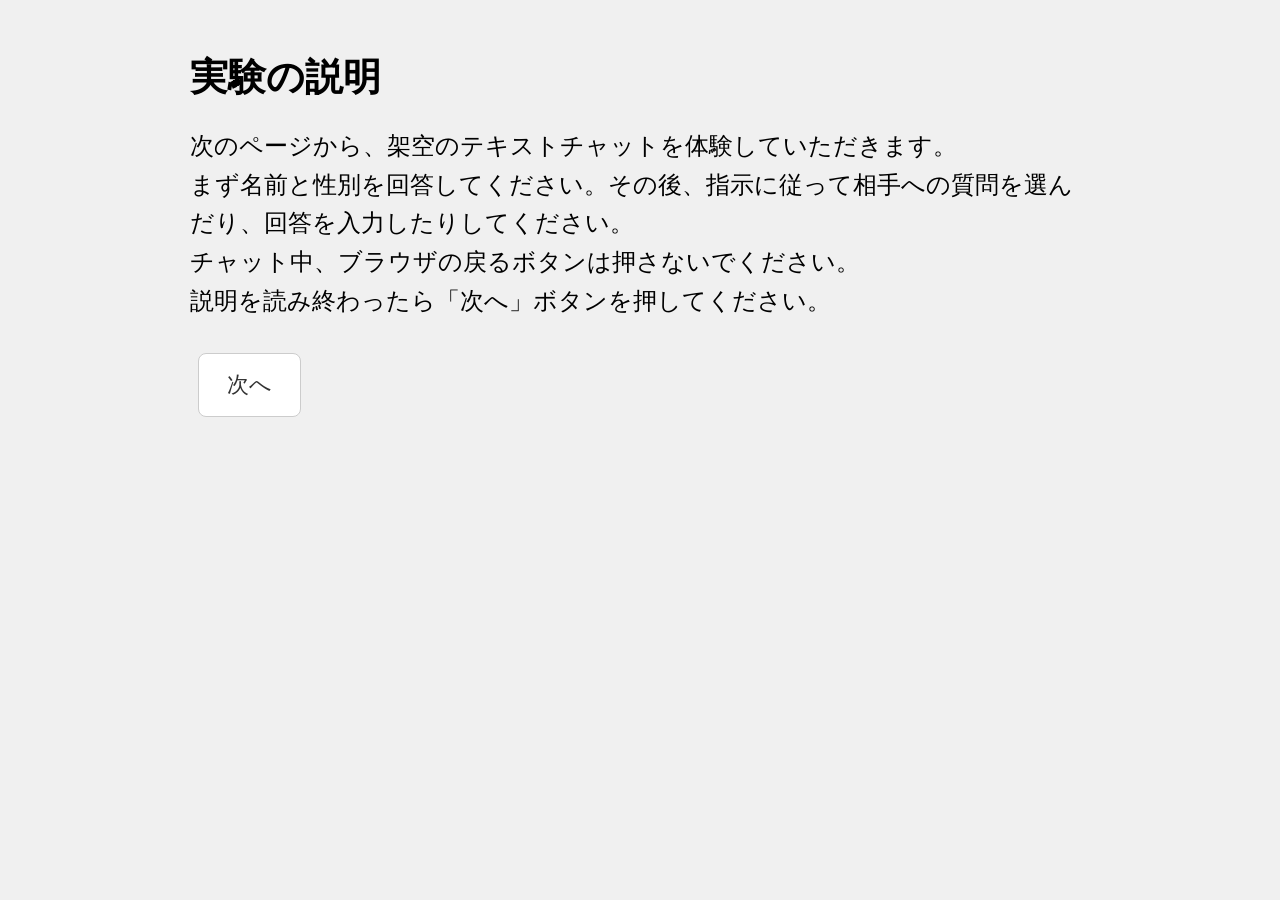
<file: index.html>
<!DOCTYPE html>
<html lang="ja">
<head>
<meta charset="UTF-8">
<meta name="viewport" content="width=device-width, initial-scale=1.0">
<link rel="stylesheet" href="chat.css">
<title>チャット実験</title>
</head>

<body>
<div class="container">

<div id="screen1" class="screen active">
<h2>実験の説明</h2>
<p>次のページから、架空のテキストチャットを体験していただきます。<br>
まず名前と性別を回答してください。その後、指示に従って相手への質問を選んだり、回答を入力したりしてください。<br>チャット中、ブラウザの戻るボタンは押さないでください。<br>説明を読み終わったら「次へ」ボタンを押してください。</p>
<button onclick="next(2)">次へ</button>
</div>

<div id="screen2" class="screen">
<h2>あなたの名前(ニックネーム可)と性別を回答してください。<br>準備ができたら下の「開始」ボタンを押してください。チャットがスタートします。</h2>

<label for="gender">名前(ニックネーム可)を入力してください</label><br><br>
<input id="name" placeholder="名前"><br><br>
  
<label for="gender">あなたの性別を回答してください</label><br><br>
<select id="gender">
<option value="male">男性</option>
<option value="female">女性</option>
<option value="other">その他</option>
</select><br><br>
<button onclick="startChat()">開始</button>
</div>

<div id="screen3" class="screen">

<div class="chat-box">
  <div id="chat"></div>
</div>

<div id="choices"></div>

<div class="input-area">
  <input id="input" placeholder="入力してください">
  <button onclick="sendInput()">送信</button>
</div>

</div>
<div id="screen5" class="screen">
<h2>追加チャットを行いますか？</h2>
<p>お互いが希望した場合、この後、同じ相手と追加チャットを行うことができます。<br>追加チャットを行いますか？</p>

<div id="choiceBlock">
<button onclick="selectFinal('行う')">行う</button>
<button onclick="selectFinal('別の日程なら行う')">別の日程なら行う</button>
<button onclick="selectFinal('行わない')">行わない</button>
</div>

<div id="resultBlock" style="display:none;">
<p id="partnerReply"></p>
<button onclick="goToForm()">次へ</button>
</div>
</div>

<div id="screen4" class="screen">
<h2>チャットは以上で終了です。<br>下の「質問フォームへ」ボタンを押し、フォームに回答してください</h2>
<p><a id="formLink" href="#">質問フォームへ</a></p>
</div>

</div>

<script>
let phase = 0;
let userName = "";
let partnerName = "";
let firstChoice = null;
let secondChoice = null;
let chatStartTime = null;
let chatEndTime = null;
let participantChoice = null;
let isFinal = false;
let questionsAnswered = { first: false, second: false };

const participantId = "P" + Date.now() + Math.floor(Math.random()*1000);

const conditionNumber =
  parseInt(participantId.replace("P","")) % 4;

let condition;

switch(conditionNumber){
  case 0:
    condition = {
      liking: "high",
      certainty: "certain"
    };
    break;

  case 1:
    condition = {
      liking: "high",
      certainty: "uncertain"
    };
    break;

  case 2:
    condition = {
      liking: "low",
      certainty: "certain"
    };
    break;

  case 3:
    condition = {
      liking: "low",
      certainty: "uncertain"
    };
    break;
}

function next(n){
  document.querySelectorAll('.screen').forEach(s=>s.classList.remove('active'));
  document.getElementById('screen'+n).classList.add('active');
}

function setInputMode(mode){
  const input = document.getElementById('input');
  input.disabled = (mode !== "free");
  input.placeholder = mode === "free" ? "入力してください" : "質問を選んでください";

  if(mode === "free"){
    addMsg("回答を入力してください。", "system");
  }else if(mode === "choice"){
    addMsg("質問を選んでください。", "system");
  }
}

function disableInput(){
  const input = document.getElementById('input');
  input.disabled = true;
  input.placeholder = "お待ちください";
}
  
function addMsg(text, cls){
  const div = document.createElement('div');
  div.className = 'msg ' + cls;
  div.innerText = text;

  document.getElementById('chat').appendChild(div);

  window.scrollTo({
    top: document.body.scrollHeight,
    behavior: "smooth"
  });
}

function showTyping(){

  const div = document.createElement('div');
  div.className = 'msg system typing';
  div.id = 'typing';

  div.innerText = `相手が入力しています...`;

  document.getElementById('chat').appendChild(div);

  div.scrollIntoView({
    behavior: "smooth",
    block: "end"
  });
}

function hideTyping(){
  const t = document.getElementById('typing');
  if(t) t.remove();
}
  
function partnerReply(text, callback = null){

  disableInput();
  showTyping();

  const delay = Math.min(
    3000,
    1000 + text.length * 40
  );

  setTimeout(()=>{

    hideTyping();

    addMsg(text,'partner');

    if(callback){
      callback();
    }

  },delay);
}

function startChat(){
  chatStartTime = new Date().toISOString();
  userName = document.getElementById('name').value;
  const gender = document.getElementById('gender').value;
  if(!userName){ alert("名前を入力してください"); return; }

  if(gender === "male") partnerName = "アヤ";
  else if(gender === "female") partnerName = "リョウ";
  else partnerName = Math.random() < 0.5 ? "アヤ" : "リョウ";

  next(3);
  disableInput();

  partnerReply(
    `こんにちは、${partnerName}です。`,
    ()=>{
      partnerReply(
        `${userName}さんですか？`,
        ()=> setInputMode("free")
      );
    }
  );
}

function sendInput(){
  const val = document.getElementById('input').value;
  if(!val) return;

  addMsg(val,'user');
  document.getElementById('input').value = "";
  
  if(isFinal){
    disableInput();
  }
  
  flow();
}

function flow(){
  if(phase === 0){
    partnerReply(
      "よろしくお願いします！",
      showChoices
    );
  }
  else if(phase === 1){
    partnerReply(
      "〇〇さんは？",
      ()=> setInputMode("free")
    );
  }
 else if(phase === 2){

  partnerReply(
    "いいですね",
    ()=>{
      disableInput();
      addMsg("相手が質問を選んでいます",'system');
  
      setTimeout(()=>{
  
        addMsg(
          "将来やってみたいことはありますか？",
          "partner"
        );
  
        setInputMode("free");
  
      },2500);
  
    }
  );
  }
  else if(phase === 3){

  partnerReply(
    "私は独立を考えています。まだ何もしていませんが…。",
    showChoices
  );

}
 
  else if(phase === 5){

  addMsg("チャットは後1ターンで終了です。",'system');
  addMsg("次がお互いに最後のメッセージとなります。",'system');

  const msg = condition.liking === 'high'
      ? '今日はありがとう。とても楽しかったのでまたお話したいです！'
      : '今日はありがとう。';

  partnerReply(
    msg,
    ()=>{
      setInputMode("free");
      isFinal = true;
    }
  );

}
 else if(isFinal){

   disableInput();
   addMsg("チャットを終了中。しばらくお待ちください。",'system');

  setTimeout(()=>{
    chatEndTime = new Date().toISOString();
    next(5);
  },4000);

}

  phase++;
}

function showChoices(){
  const div = document.getElementById('choices');
  div.innerHTML = '';
  setInputMode("choice");

  let options;
  if(!firstChoice){
    options = [
      {text:"休みの日は何をしていますか？", key:"weekend"},
      {text:"恋人にするならどんな人がいいですか？", key:"type"}
    ];
  }else{
    options = [
      {text: firstChoice === 'weekend' ? "恋人にするならどんな人がいいですか？" : "休みの日は何をしていますか？", 
       key: firstChoice === 'weekend' ? 'type' : 'weekend'}
    ];
  }

  options.forEach(opt=>{

    const btn = document.createElement('button');
    btn.innerText = opt.text;
  
    btn.onclick = ()=>{

      addMsg(opt.text,'user');
    
      div.innerHTML='';
    
      if(!firstChoice){
        firstChoice = opt.key;
        secondChoice = opt.key === 'weekend'
          ? 'type'
          : 'weekend';
      }
    
      partnerReply(
        getReply(opt.key),
        ()=>{
          setTimeout(()=>{
            partnerReply(
              `${userName}さんは？`,
              ()=> setInputMode("free")
            );
          },500);
        }
      );

  phase++;
};
  
    div.appendChild(btn);
  });
}

function getReply(key){
  return key === 'weekend'
    ? "本を読んだり、友達とごはんに行ったりしてます"
    : "笑わせてくれる人、優しい人、一緒にいて楽しい人が好きです。";
}

function selectFinal(choice){

  participantChoice = choice;

  document.getElementById('choiceBlock').style.display = 'none';

  const reply = condition.certainty === 'certain'
    ? '相手の回答：行う'
    : '相手の回答：別の日程なら行う';

  document.getElementById('partnerReply').innerText = reply;
  document.getElementById('resultBlock').style.display = 'block';
}
  
// --- ここからログ保存＋フォーム連携 ---
async function saveChatLog(){
  const chatMsgs = [...document.querySelectorAll('#chat .msg')].map(d=>({
    text: d.innerText,
    cls: d.className
  }));

  const durationSec =
    chatStartTime && chatEndTime
      ? Math.round(
          (new Date(chatEndTime) - new Date(chatStartTime))
          / 1000
        )
      : null;

  const logData = {
    participantId,
    chatStartTime,
    chatEndTime,
    durationSec,
    participantChoice,
    condition: { 
      liking: condition.liking === 'high' ? 1 : 0, 
      certainty: condition.certainty === 'certain' ? 1 : 0 
    },
    chat: chatMsgs
  };

  try{
    await fetch("https://script.google.com/macros/s/AKfycbzh-n3xPsAUggnXrqVCJbkQzZBbR4_eceqgR9VWlXlw-es4_PfOheON2bJffU6a3MTG/exec", {
      method: "POST",
      body: JSON.stringify(logData),
      mode: "no-cors"
    });

    // GASはURL返さないのでダミー
    return "saved";
  }catch(e){
    console.error("ログ保存失敗:", e);
    return "";
  }
}

async function goToForm(){
  next(4);

  const logUrl = await saveChatLog(); // 自動保存してURL取得
  const likingCode = condition.liking === 'high' ? 1 : 0;
  const certaintyCode = condition.certainty === 'certain' ? 1 : 0;

  // GoogleフォームURLに participantId, 条件, ログURL を渡す
  const url = `https://docs.google.com/forms/d/e/1FAIpQLScU0aHR0LlC2TCniUz0ZhXG-ULv-AXwBzvXxuTjb34hJa6mNQ/viewform?usp=pp_url` +
              `&entry.1787887357=${participantId}` +
              `&entry.2146909032=${encodeURIComponent(logUrl)}` +
              `&entry.186622541=${likingCode}` +
              `&entry.249003931=${certaintyCode}`;
  document.getElementById('formLink').href = url;
}             
</script>
</body>
</html>
</file>
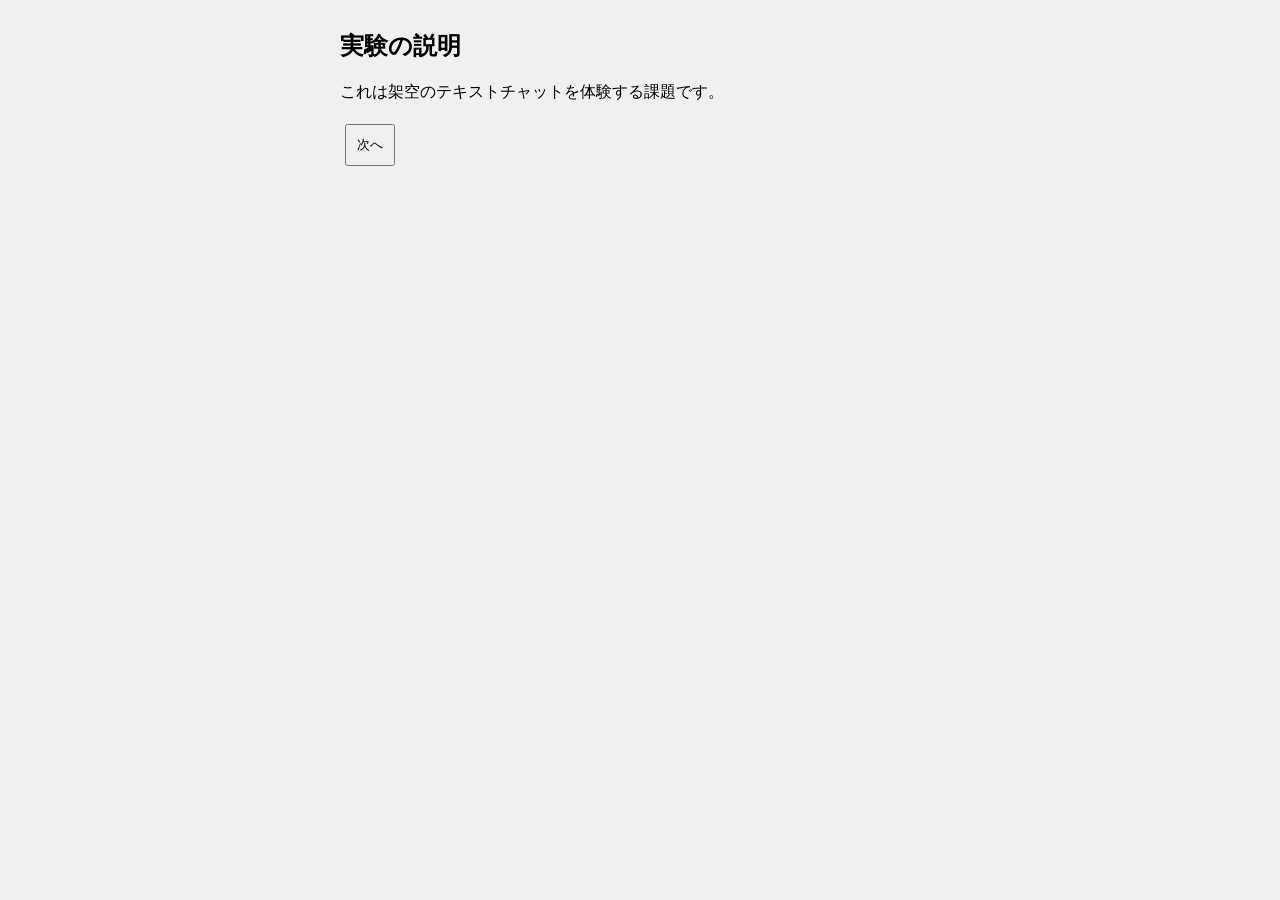
<file: chat.html>
<!DOCTYPE html>
<html lang="ja">
<head>
<meta charset="UTF-8">
<meta name="viewport" content="width=device-width, initial-scale=1.0">
<title>チャット実験</title>
<style>
body { font-family: system-ui; margin:0; background:#f0f0f0; }
.container { max-width:600px; margin:auto; padding:10px; }
.screen { display:none; }
.active { display:block; }
.chat-box { height:60vh; overflow-y:auto; background:white; padding:10px; border-radius:10px; }
.msg { margin:8px 0; padding:8px 12px; border-radius:12px; max-width:70%; }
.partner { background:#eee; }
.user { background:#0084ff; color:white; margin-left:auto; }
button { padding:10px; margin:5px; }
.input-area { display:flex; margin-top:10px; }
input { flex:1; padding:10px; }
</style>
</head>
<body>
<div class="container">

<div id="screen1" class="screen active">
<h2>実験の説明</h2>
<p>これは架空のテキストチャットを体験する課題です。</p>
<button onclick="next(2)">次へ</button>
</div>

<div id="screen2" class="screen">
<h2>登録</h2>
<input id="name" placeholder="名前"><br><br>
<select id="gender">
<option value="male">男性</option>
<option value="female">女性</option>
</select><br><br>
<button onclick="startChat()">開始</button>
</div>

<div id="screen3" class="screen">
<div class="chat-box" id="chat"></div>
<div id="choices"></div>
<div class="input-area" id="inputArea">
<input id="input" placeholder="入力...">
<button onclick="sendInput()">送信</button>
</div>
</div>

<div id="screen4" class="screen">
<h2>質問に回答してください</h2>
<p><a id="formLink" href="#">質問フォームへ</a></p>
</div>

</div>

<script>
let step = 0;
let userName = "";
let firstChoice = null;
let secondChoice = null;
let chatLog = [];

// 個人ID生成（重要）
const participantId = "P" + Date.now() + Math.floor(Math.random()*1000);

let condition = {
  liking: Math.random() < 0.5 ? "high" : "low",
  certainty: Math.random() < 0.5 ? "certain" : "uncertain"
};

function next(n){
  document.querySelectorAll('.screen').forEach(s=>s.classList.remove('active'));
  document.getElementById('screen'+n).classList.add('active');
}

function addMsg(text, cls){
  const div = document.createElement('div');
  div.className = 'msg '+cls;
  div.innerText = text;
  document.getElementById('chat').appendChild(div);
  div.scrollIntoView();

  chatLog.push({sender: cls, text: text, time: Date.now()});
}

function startChat(){
  userName = document.getElementById('name').value;
  if(userName.length < 1){ alert("名前を入力してください"); return; }

  next(3);
  setTimeout(()=>{
    addMsg(`こんにちは、${userName}さん！`, 'partner');
  },1000);
}

function sendInput(){
  const val = document.getElementById('input').value;
  if(val.length < 2) return;
  addMsg(val,'user');
  document.getElementById('input').value='';
  step++;
  setTimeout(progress,800);
}

function showChoices(options){
  const div = document.getElementById('choices');
  div.innerHTML = '';

  options.forEach(opt=>{
    const btn = document.createElement('button');
    btn.innerText = opt.text;

    btn.onclick = ()=>{
      addMsg(opt.text,'user');
      div.innerHTML='';

      if(!firstChoice){
        firstChoice = opt.key;
        secondChoice = opt.key === 'weekend' ? 'type' : 'weekend';
      }

      setTimeout(()=>{
        addMsg(getReply(opt.key),'partner');
      },1000);

      step++;
    };

    div.appendChild(btn);
  });
}

function getReply(key){
  if(key === 'weekend') return "友達とご飯行ったりすることが多いかな！";
  if(key === 'type') return "私を楽しませてくれる人、笑わせてくれる人がいいなって思う！";
}

function progress(){
  if(step === 1){
    showChoices([
      {text:"週末なにしてる？", key:"weekend"},
      {text:"恋人にするならどんな人？", key:"type"}
    ]);
  }
  else if(step === 3){
    showChoices([
      {text: secondChoice === 'weekend' ? "週末なにしてる？" : "恋人にするならどんな人？", key: secondChoice}
    ]);
  }
  else if(step === 5){
    setTimeout(()=>{
      addMsg("ごめん、もう時間みたい…！",'partner');
      setTimeout(showEnd,1500);
    },800);
  }
}

function showEnd(){
  const msg = condition.liking === 'high'
    ? '今日はありがとう、あなたと話すのはとても楽しかった！'
    : '今日はありがとう！';

  addMsg(msg,'partner');

  setTimeout(()=>{
    document.getElementById('choices').innerHTML = '';

    ['はい','いいえ','都合が悪いのでいいえ'].forEach(c=>{
      const btn = document.createElement('button');
      btn.innerText = c;

      btn.onclick = ()=>{
        addMsg(c,'user');

        const reply = condition.certainty === 'certain'
          ? 'はい！ぜひやりたい！'
          : 'ちょっと予定まだ分からなくて…またタイミング合えばやろう！';

        setTimeout(()=>{
          addMsg(reply,'partner');
          setTimeout(goToForm,1500);
        },1000);
      };

      document.getElementById('choices').appendChild(btn);
    });
  },1000);
}

function goToForm(){
  next(4);

  const url = `https://docs.google.com/forms/d/e/1FAIpQLScU0aHR0LlC2TCniUz0ZhXG-ULv-AXwBzvXxuTjb34hJa6mNQ/viewform?usp=pp_url&entry.1787887357=${participantId}`;

  document.getElementById('formLink').href = url;
}
</script>
</body>
</html>
</file>
<file: chat.css>
/* 全体 */
body {
  font-family: system-ui, sans-serif;
  margin: 0;
  background: #f0f0f0;
  font-size: clamp(22px, 1.6vw, 30px);
}

h2 {
  font-size: clamp(28px, 3vw, 48px);
  margin-bottom: 20px;
}

p {
  font-size: 1.1em;
  line-height: 1.6;
}

select {
  padding: 14px;
  border-radius: 8px;
  border: 1px solid #ccc;
}

select,
input,
button,
a {
  font-size: 1em;
}

/* コンテナ */
.container {
  width: min(95vw, 900px);
  margin: 0 auto;
  padding: 20px;
}

/* 画面切り替え */
.screen {
  display: none;
}

.active {
  display: block;
}

#screen3 {
  min-height: 90vh;
}

/* チャットエリア */
.chat-box {
  background: #ffffff;
  padding: 10px;
  border-radius: 10px;
  box-shadow: 0 2px 5px rgba(0,0,0,0.1);
}


/* メッセージ */
.msg {
  margin: 8px 0;
  border-radius: 16px;
  max-width: 80%;
  font-size: 1.05em;
  padding: 12px 16px;
  word-break: break-word;
  line-height: 1.4;
}

/* 相手 */
.partner {
  background: #e5e5ea;
}

#partnerReply{
  font-size: clamp(28px, 3vw, 48px);
  font-weight: 700;
  color: #222;
  text-align: center;

  background: #f5f5f5;
  border: 3px solid #999;

  padding: 20px;
  margin: 30px 0;
  border-radius: 12px;
}

/* 自分 */
.user {
  background: #0084ff;
  color: white;
  margin-left: auto;
}

.msg.system {
  background: transparent;
  color: #888;
  text-align: center;
  font-size: 0.9em;
}

/* ボタン */
button {
  padding: 16px 28px;
  font-size: 1em;
  margin: 8px;
  border: 1px solid #ccc;
  border-radius: 8px;
  background: white;
  color: #333;
  cursor: pointer;
}

button:hover {
  background: #f5f5f5;
}

/* 選択肢エリア */
#choices {
  margin-top: 10px;
}

/* 入力エリア */
.input-area {
  display: flex;
  margin-top: 10px;
}

/* 入力欄 */
input {
  flex: 1;
  padding: 14px;
  font-size: 1em;
  border-radius: 8px;
  border: 1px solid #ccc;
  margin-right: 5px;
}

.input-area input:disabled{
  background:#eeeeee;
  color:#888;
  cursor:not-allowed;
}

#formLink {
  display: inline-block;
  padding: 16px 28px;
  margin-top: 20px;

  background: white;
  color: #333;

  border: 1px solid #ccc;
  border-radius: 8px;

  text-decoration: none;
  font-size: 1em;
}

#formLink:hover {
  background: #f5f5f5;
}

/* スマホ対応 */
@media (max-width: 600px) {
  .chat-box {
    min-height: 300px;
  }
}
</file>
